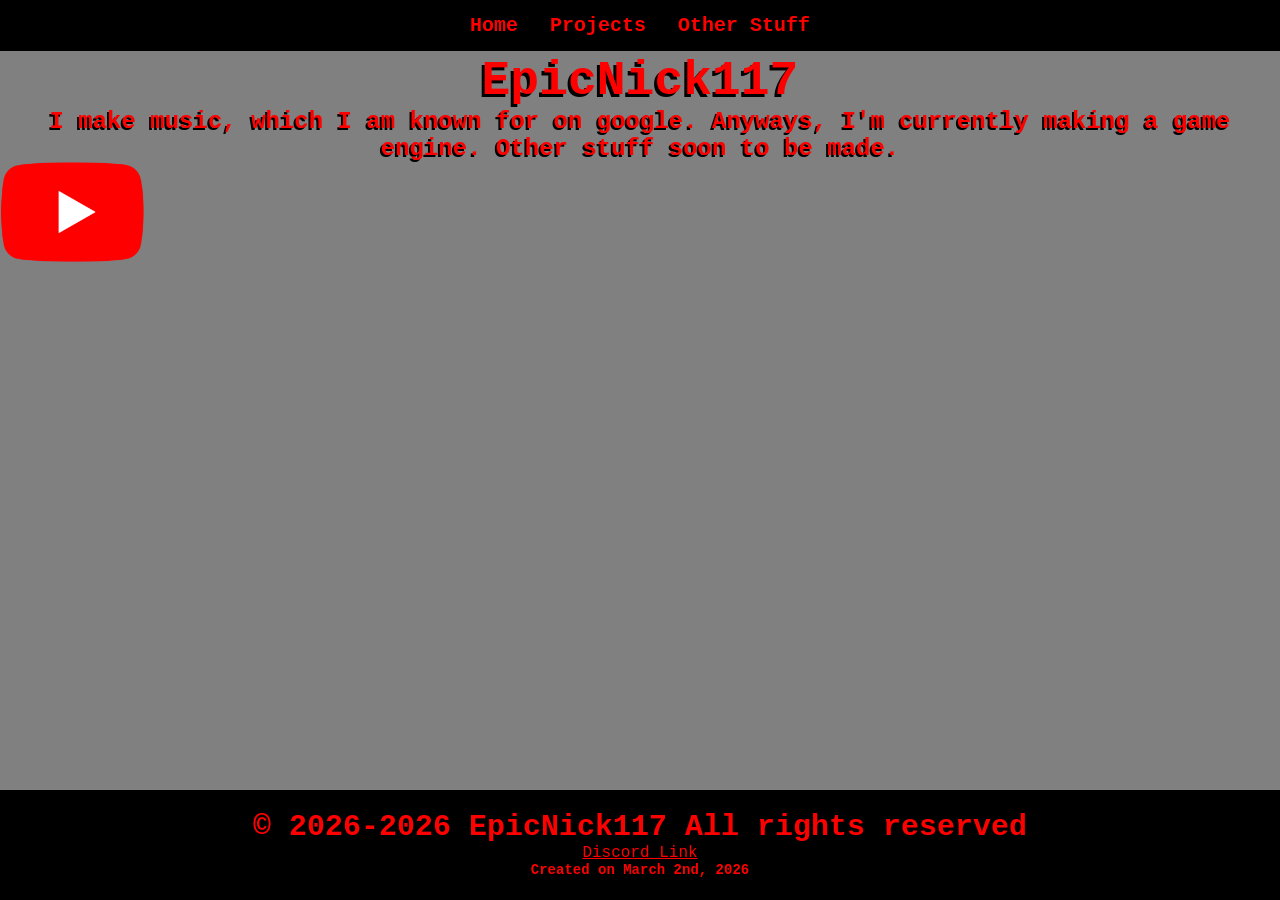
<file: index.html>
<!DOCTYPE html>
<html>
  <head>
    <title>EpicNick117</title>
    <link rel="stylesheet" href="style.css">
    <link rel="stylesheet_2" href="img.css">
  </head>
  <body>
    <nav class="navbar"> 
      <a href="index.html">Home</a>
      <a href="projects.html">Projects</a>
      <a href="other-stuff.html">Other Stuff</a>
    </nav>
    
    <br>
    <br>
    <br>
    
    <h1>EpicNick117</h1>
    
    <p>I make music, which I am known for on google. Anyways, I'm currently making a game engine. Other stuff soon to be made.</p>

    <imageClass>
      <a href="https://www.youtube.com/@EpicNick117">
        <center>
          <img src="Youtube_logo.png" alt="My Youtube" witdh="150" height="100" align="left">
        </center>
      </a>
    </imageClass>
    
    <footer>
      <h3>© 2026-2026 EpicNick117 All rights reserved</h3>
      <a href="https://discord.gg/MqKfJHeMD2" style="color: red;">Discord Link</a>
      <h2>Created on March 2nd, 2026</h2>
    </footer>
  </body>
</html>
</file>
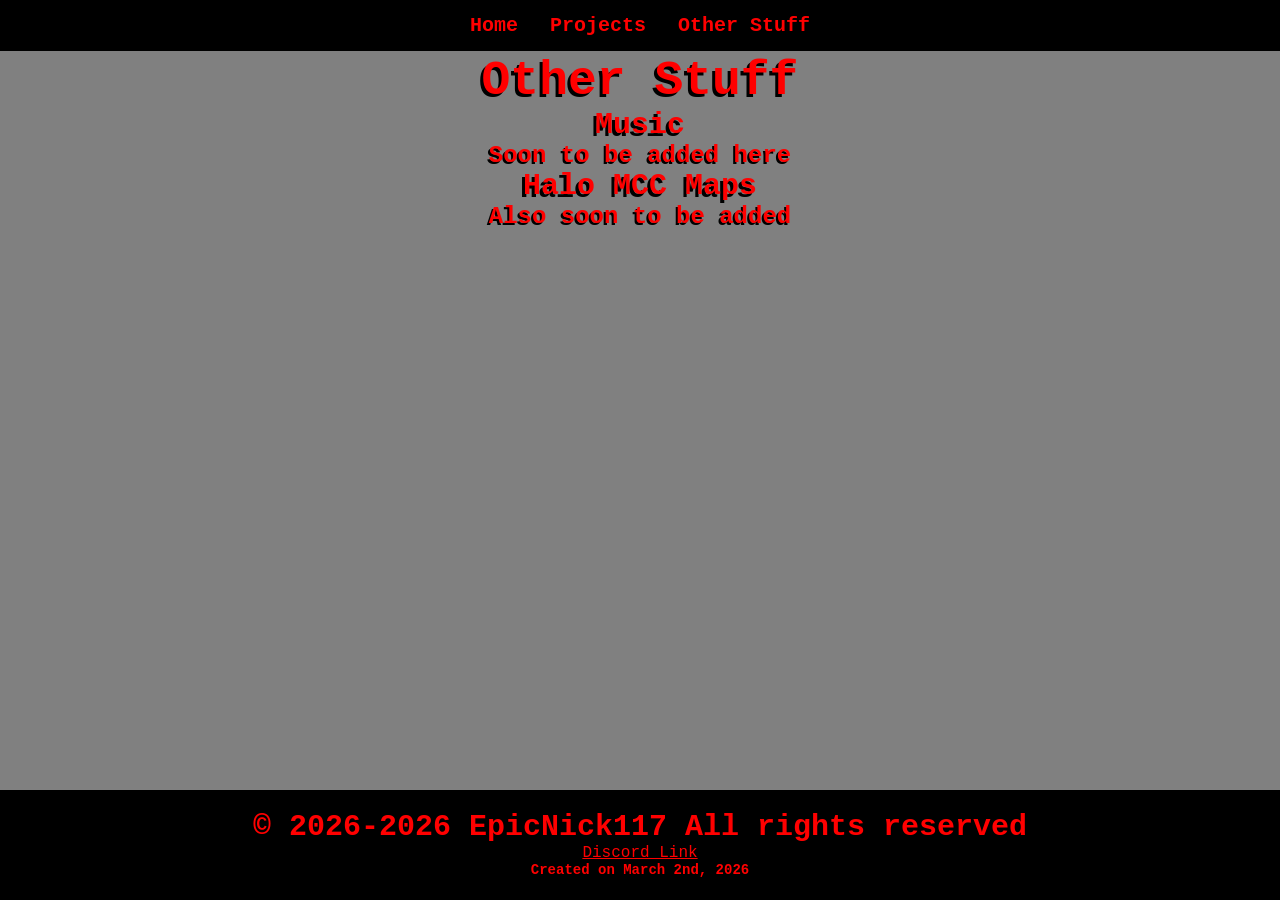
<file: other-stuff.html>
<!DOCTYPE html>
<html>
  <head>
    <title>EpicNick117</title>
    <link rel="stylesheet" href="style.css">
  </head>
  <body>
    <nav class="navbar"> 
      <a href="index.html">Home</a>
      <a href="projects.html">Projects</a>
      <a href="other-stuff.html">Other Stuff</a>
    </nav>

    <br>
    <br>
    <br>

    <h1>Other Stuff</h1>

    <h3>Music</h3>
    <p>Soon to be added here</p>

    <h3>Halo MCC Maps</h3>
    <p>Also soon to be added</p>

    <footer>
      <h3>© 2026-2026 EpicNick117 All rights reserved</h3>
      <a href="https://discord.gg/MqKfJHeMD2" style="color: red;">Discord Link</a>
      <h2>Created on March 2nd, 2026</h2>
    </footer>
  </body>
</html>
</file>
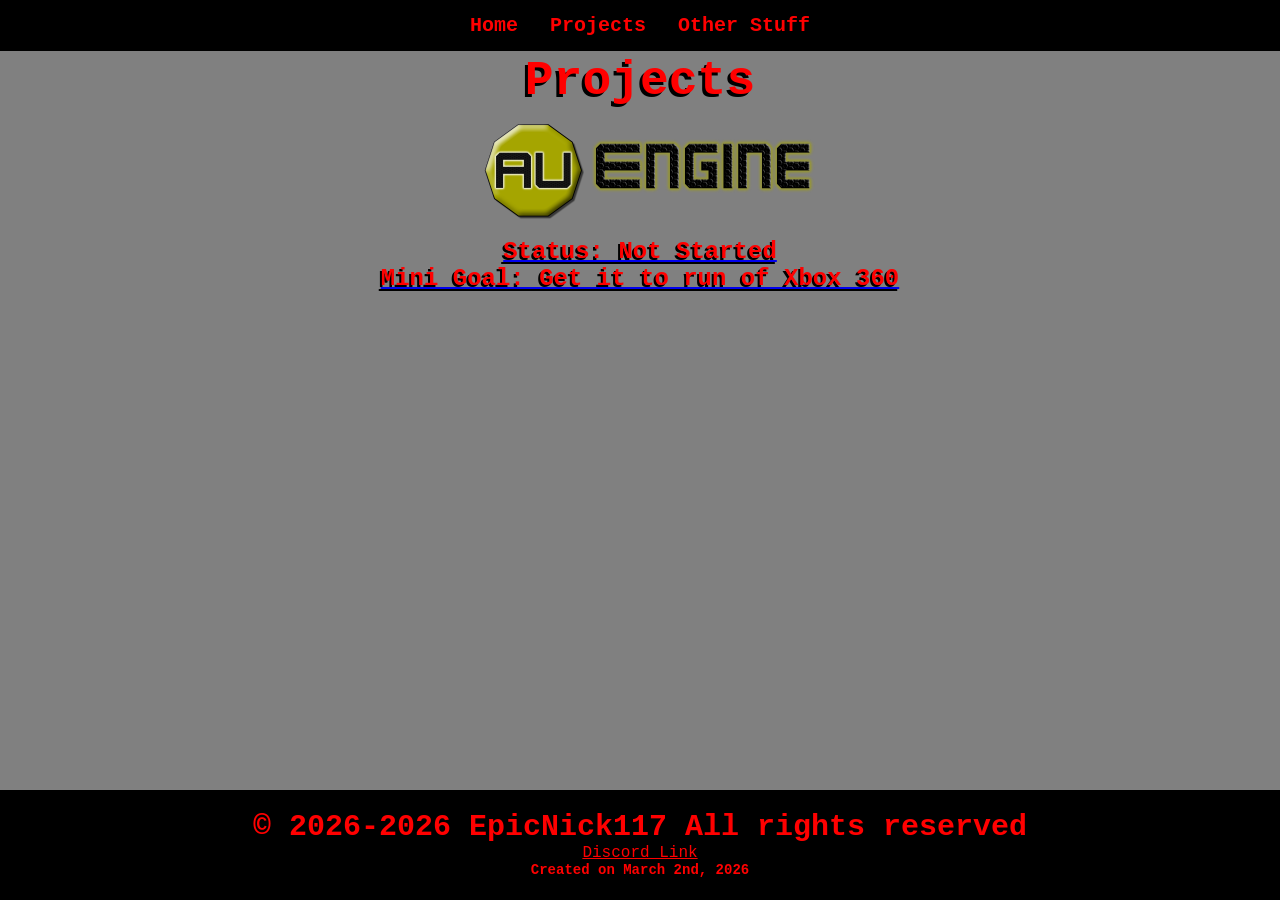
<file: projects.html>
<!DOCTYPE html>
<html>
  <head>
    <title>EpicNick117</title>
    <link rel="stylesheet" href="style.css">
    <link rel="stylesheet_2" href="img.css">
  </head>
  <body>
    <nav class="navbar"> 
      <a href="index.html">Home</a>
      <a href="projects.html">Projects</a>
      <a href="other-stuff.html">Other Stuff</a>
    </nav>

    <br>
    <br>
    <br>

    <h1>Projects</h1>

    <images>
      <a href="https://au-engine.github.io">
        <center>
          <img src="au-engine long icon.png" alt="Au Engine" witdh="400" height="125" >
          <p>Status: Not Started</p>
          <p>Mini Goal: Get it to run of Xbox 360</p>
        </center>
      </a>
    </images>
    


    <footer>
      <h3>© 2026-2026 EpicNick117 All rights reserved</h3>
      <a href="https://discord.gg/MqKfJHeMD2" style="color: red;">Discord Link</a>
      <h2>Created on March 2nd, 2026</h2>
    </footer>
  </body>
</html>
</file>
<file: style.css>
body {
  background-color: rgb(128, 128, 128);
}
h1 {
  color: #ff0000;
  font-family: 'Courier New', Courier, monospace;
  text-align: center;
  font-size: 48px;
  font-weight: bold;
  text-shadow: -3px 3px black;
}
.navbar {
  background-color: black;
  display: flex;
  justify-content: center;

  position: absolute;
  top: 0;
  left: 0;
  right: 0;
  z-index: 1000;
}
.navbar a {
  color: #ff0000;
  text-align: center;
  padding: 14px 16px;
  text-decoration: none;
  font-size: 20px;
  font-weight: bold;
  font-family: 'Courier New', Courier, monospace;
}
.navbar a:hover {
  background-color: #ff0000;
  color: #000000;
  text-shadow: -3px 3px #ffffff;
}
p {
  font-size: 24px;
  color: #ff0000;
  font-family: 'Courier New', Courier, monospace;
  text-align: center;
  font-weight: bold;
  text-shadow: -2px 2px  black;
}
* {
  margin: 0;
  padding: 0;
  font-family: 'Courier New', Courier, monospace;
  box-sizing: border-box;
}
footer {
  position: fixed;
  left: 0;
  right: 0;
  bottom: 0;
  padding: 20px;
  height: 110px;
  background: black;
  color: gold;
  text-align: center;
}
h3 {
  color: #ff0000;
  font-family: 'Courier New', Courier, monospace;
  text-align: center;
  font-weight: 700;
  text-shadow: -3px 3px black;
  font-size: 30px;
}
h2 {
  color: #ff0000;
  font-family: 'Courier New', Courier, monospace;
  text-align: center;
  font-weight: 700;
  font-size: 14px;
}
</file>
<file: img.css>
images {
    padding: 20px;
}
imageClass {
    padding: 20px;
}
</file>
